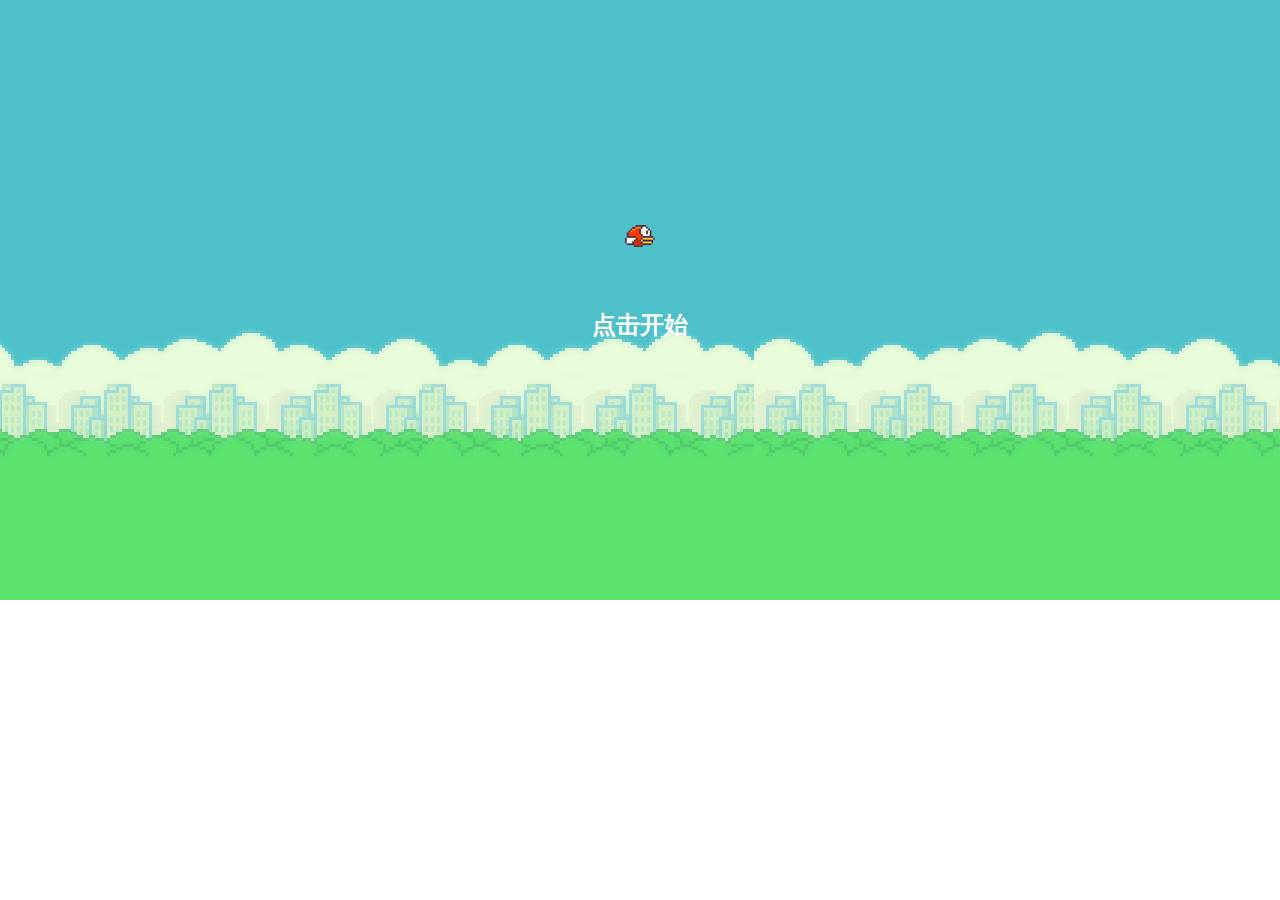
<file: index.html>
<!DOCTYPE html>
<html lang="en">
<head>
    <meta charset="UTF-8">
    <meta name="viewport" content="width=device-width, initial-scale=1.0">
    <title>Flappy Bird</title>
    <link rel="icon" href="./favicon.ico">
    <link rel="stylesheet" href="./assets/reset.css">
    <link rel="stylesheet" href="./assets/flappybird.css">
</head>
<body>
    <div id="game">
        <div class="bird"></div>
        <div class="start start-white">点击开始</div>
        <div class="score">0</div>
        <div class="mask"></div>
        <div class="end">
            <div class="over">Game Over</div>
            <div class="result">Your Results:</div>
            <div class="final-score">0</div>
            <ul class="rank-list"></ul>
            <div class="restart">重新开始</div>
        </div>
    </div>
    <script src="./utils.js"></script>
    <script src="./flappybird.js"></script>
    <script>
    bird.init();
    </script>
</body>
</html>
</file>
<file: assets/flappybird.css>
#game{
    position: relative;
    width: 100%;
    height: 600px;
    background-image: url(../images/sky.png);
    overflow: hidden;
    user-select: none;
}

.bird{
    position: absolute;
    top: 235px;
    left: 50%;
    margin-left: -15px;
    width: 30px;
    height: 30px;
    background-image: url(../images/birds.png); 
    transition: top .3s linear;
}

.start{
    position: absolute;
    top:295px;
    left: 50%;
    margin-left: -100px;
    width: 200px;
    height: 60px;   
    line-height: 60px;
    text-align: center;
    font-weight: bolder;
    transition: all .3 ease-in-out;
    cursor: pointer;
}

.start-white{
    color: #fff;
    font-size: 24px;
}

.start-blue{
    color: #09f;
    font-size: 36px;
}

.score{
    position: absolute;
    left: 50%;
    transform: translateX(-50%);
    font-size: 24px;
    color: #fff;
    font-weight: bolder;
    display: none;
    z-index: 1;
    user-select: none;
}

.mask{
    position: absolute;
    top:0;
    left: 0;
    right: 0;
    bottom: 0;
    background-color: rgba(0, 0, 0, .7);
    display: none;
    z-index: 1;
}

.end{
    position: absolute;
    top: 70px;
    left: 50%;
    transform: translateX(-50%);   
    text-align: center;
    display: none;
    z-index: 2;
    user-select: none;
}

.end .over{
    font-size: 35px;
    font-weight: bolder;
    color: red;
}

.end .result , .end .final-score{
    color: #ff0;
    margin-top: 20px;
    font-size: 20px;
    font-weight: bold;
}

.end .rank-list{
    margin-top: 20px;
    color: #09f;
    text-align: left;
}

.end .rank-item{
    height: 30px;
    line-height: 30px;
    margin-bottom: 10px;
    padding: 0 10px;
    font-size: 13px;
}

.end .rank-item::after {
    display: block;
    content: '';
    clear: both;
  }
  
  .end .rank-item > span {
    display: inline-block;
    vertical-align: middle;
  }

.end .rank-degree{
    display: inline-block;
    height: 14px;
    width: 14px;
    line-height: 14px;
    margin-right: 10px;
    text-align: center;
    color: #fff;
    background-color: #8eb9f5;
    font-size: 12px;
}

.end .rank-degree.first{
    background-color: #f54545;
}

.end .rank-degree.second{
    background-color: #ff8547;
}

.end .rank-degree.third{
    background-color: #ffac38;
}

.end .rank-score{
    /* display: inline-block; */
    width: 30px;
}

.end .rank-time {
    white-space: nowrap;
    text-overflow: ellipsis;
    overflow: hidden;
    cursor: pointer;
  }
  
.end .restart{
    color: #09f;
    font-size: 18px;
    font-weight: bolder;
    cursor: pointer;
}

.pipe{
    position: absolute;
    width: 52px;
}

.pipe--up{
    background-image: url(../images/pipe2.png);
    background-position-y: bottom;
    top:0;
}

.pipe--down{
    background-image: url(../images/pipe1.png);
    bottom: 0;
}
</file>
